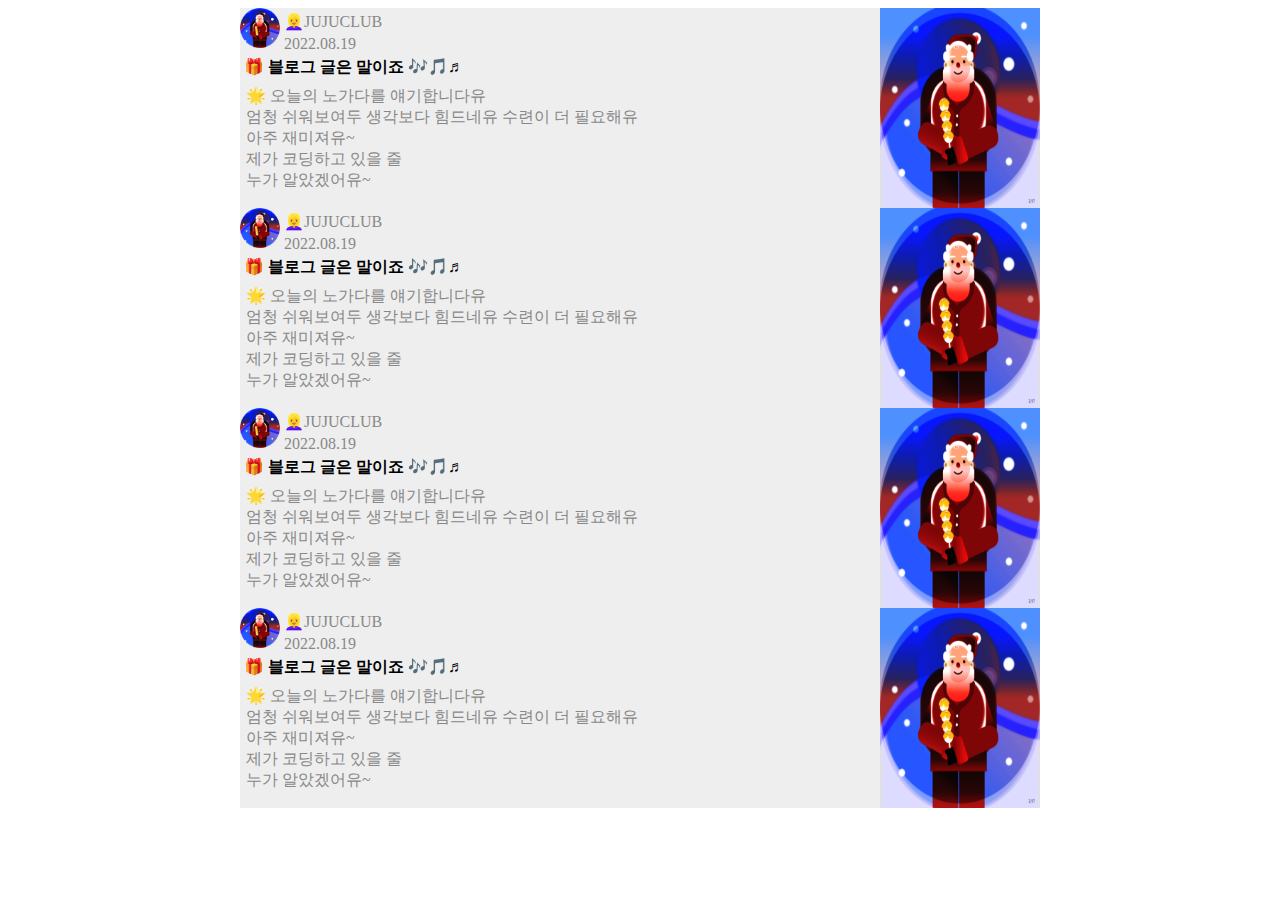
<file: layout1.html>
<html>
  <head>
    <meta charset="utf-8" />
    <meta name="viewport" content="width=device-width" />
    <title>repl.it</title>
    <link href="main.css" rel="stylesheet" type="text/css" />
</head>
    <body>
    <div class="container">
        <div class="blog-content">
                <div class="header">
                    <img src="./santa.png" class="profile-img">
                    <div class="blog-name">
                        <p style="margin:4px">👱‍♀️JUJUCLUB</p>
                        <p style="margin:4px">2022.08.19</p>
                    </div>
                </div>
                <div style="clear:both">
                    <h4 style="margin:8px 8px 8px 4px">🎁 블로그 글은 말이죠 🎶🎵♬</h4>
                    <p style="margin:8px 6px 6px 6px">🌟 오늘의 노가다를 얘기합니다유
                        <br>엄청 쉬워보여두 생각보다 힘드네유 수련이 더 필요해유
                        <br>아주 재미져유~
                        <br>제가 코딩하고 있을 줄
                        <br>누가 알았겠어유~
                    </p>
                </div>
        </div>
        <div class="blog-img">
            <img src="./santa.png" width="100%" height="100%">  
        </div>
    </div>
    <div class="container">
        <div class="blog-content">
                <div class="header">
                    <img src="./santa.png" class="profile-img">
                    <div class="blog-name">
                        <p style="margin:4px">👱‍♀️JUJUCLUB</p>
                        <p style="margin:4px">2022.08.19</p>
                    </div>
                </div>
                <div style="clear:both">
                    <h4 style="margin:8px 8px 8px 4px">🎁 블로그 글은 말이죠 🎶🎵♬</h4>
                    <p style="margin:8px 6px 6px 6px">🌟 오늘의 노가다를 얘기합니다유
                        <br>엄청 쉬워보여두 생각보다 힘드네유 수련이 더 필요해유
                        <br>아주 재미져유~
                        <br>제가 코딩하고 있을 줄
                        <br>누가 알았겠어유~
                    </p>
                </div>
        </div>
        <div class="blog-img">
            <img src="./santa.png" width="100%" height="100%">  
        </div>
    </div>
    <div class="container">
        <div class="blog-content">
                <div class="header">
                    <img src="./santa.png" class="profile-img">
                    <div class="blog-name">
                        <p style="margin:4px">👱‍♀️JUJUCLUB</p>
                        <p style="margin:4px">2022.08.19</p>
                    </div>
                </div>
                <div style="clear:both">
                    <h4 style="margin:8px 8px 8px 4px">🎁 블로그 글은 말이죠 🎶🎵♬</h4>
                    <p style="margin:8px 6px 6px 6px">🌟 오늘의 노가다를 얘기합니다유
                        <br>엄청 쉬워보여두 생각보다 힘드네유 수련이 더 필요해유
                        <br>아주 재미져유~
                        <br>제가 코딩하고 있을 줄
                        <br>누가 알았겠어유~
                    </p>
                </div>
        </div>
        <div class="blog-img">
            <img src="./santa.png" width="100%" height="100%">  
        </div>
    </div>
    <div class="container">
        <div class="blog-content">
                <div class="header">
                    <img src="./santa.png" class="profile-img">
                    <div class="blog-name">
                        <p style="margin:4px">👱‍♀️JUJUCLUB</p>
                        <p style="margin:4px">2022.08.19</p>
                    </div>
                </div>
                <div style="clear:both">
                    <h4 style="margin:8px 8px 8px 4px">🎁 블로그 글은 말이죠 🎶🎵♬</h4>
                    <p style="margin:8px 6px 6px 6px">🌟 오늘의 노가다를 얘기합니다유
                        <br>엄청 쉬워보여두 생각보다 힘드네유 수련이 더 필요해유
                        <br>아주 재미져유~
                        <br>제가 코딩하고 있을 줄
                        <br>누가 알았겠어유~
                    </p>
                </div>
        </div>
        <div class="blog-img">
            <img src="./santa.png" width="100%" height="100%">  
        </div>
    </div>
    </body>
</html>
</file>
<file: main.css>
.profile-img{
    width:40px;
    height:40px;
    background-color:aliceblue ;
    float:left;
    border-radius: 20px;
}
.container {
    width:800px;
    margin-left: auto;
    margin-right: auto;

}


.blog-content {
    width:80%;
    height:200px;
    background:#eee;
    float:left;
}

.blog-img {
    width:20%;
    height:200px;
    background: yellow;
    float:left;
}

.blog-name{
    float:left;
}

p{
    color:#888;
}
</file>
